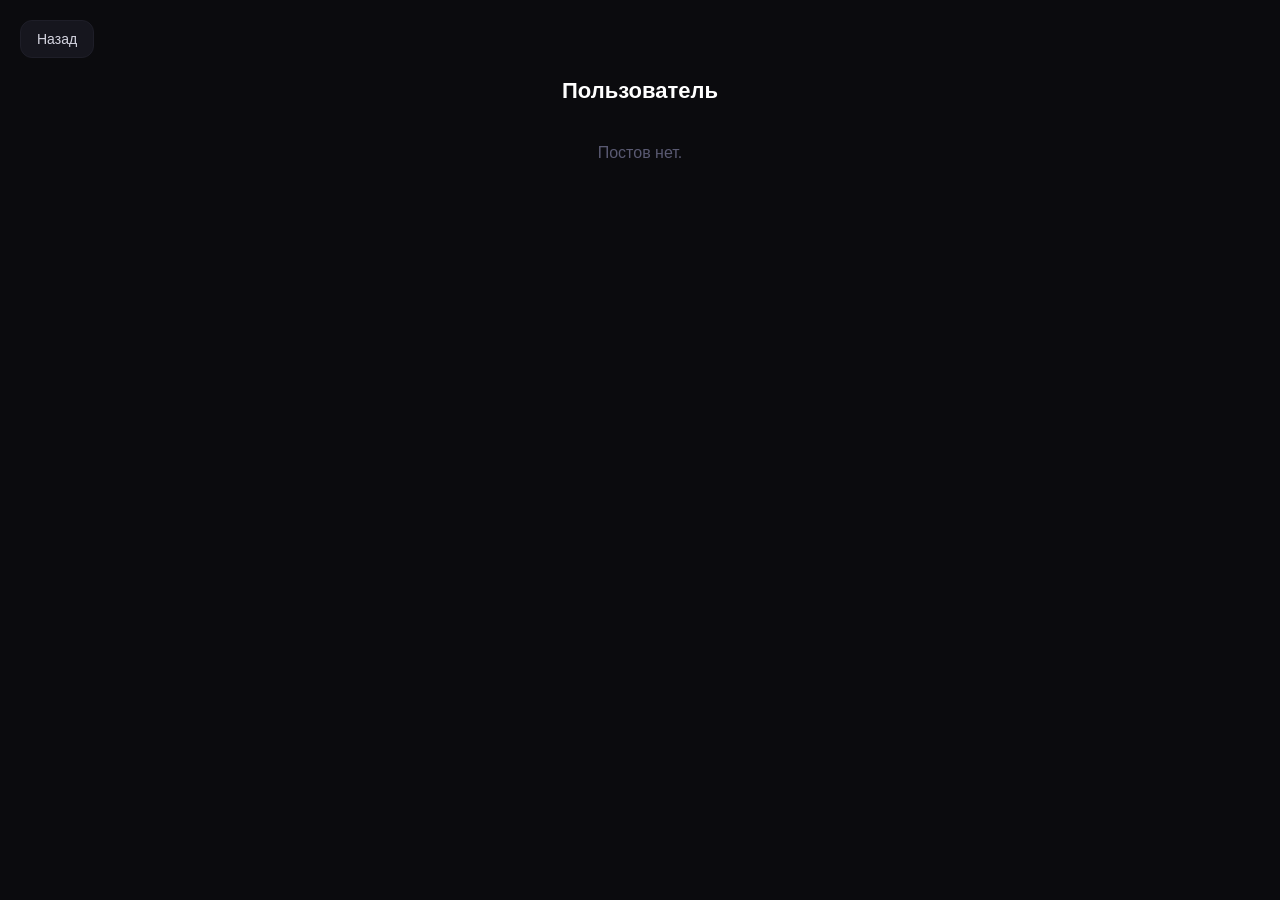
<file: profile/profile1.html>
<html lang="ru">
<head>
    <meta charset="UTF-8">
    <meta name="viewport" content="width=device-width, initial-scale=1.0">
    <title>profile</title>
    <link rel="stylesheet" href="profile1.css">
</head>
<body>
    <div>
        <a href="../index.html">
            <button class="back">Назад</button>
        </a>
    </div>
    
    <h2 class="profile-name"><span id="profile-username">Пользователь</span></h2>
    <p class="text" id="empty-text">Постов нет.</p>
    
    <div id="profile-feed"></div>

    <script>
        // ========== ДАННЫЕ ==========
        let posts = [];
        let currentUser = "user";

        // ========== ЗАГРУЗКА ==========
        function loadData() {
            const saved = localStorage.getItem('posts');
            if (saved) posts = JSON.parse(saved);
            const savedUser = localStorage.getItem('currentUser');
            if (savedUser) currentUser = savedUser;
        }

        // ========== ОБРАТНЫЙ ОТСЧЁТ ==========
        function getRemainingTime(post) {
            const now = Date.now();
            const expiresAt = post.createdAt + (post.lifeTime * 60 * 60 * 1000);
            const remaining = expiresAt - now;
            if (remaining <= 0) return "0ч";
            const hours = Math.floor(remaining / (60 * 60 * 1000));
            const days = Math.floor(hours / 24);
            if (days > 0) return days + "д " + (hours % 24) + "ч";
            return hours + "ч";
        }

        // ========== ОТРИСОВКА ПОСТОВ В ПРОФИЛЕ ==========
        function renderProfilePosts() {
            const container = document.getElementById('profile-feed');
            const emptyText = document.getElementById('empty-text');
            
            if (!container) return;
            
            loadData();
            
            const userPosts = posts.filter(function(post) {
                return post.author === currentUser;
            });
            
            if (userPosts.length === 0) {
                if (emptyText) emptyText.style.display = 'block';
                container.innerHTML = '';
                return;
            }
            
            if (emptyText) emptyText.style.display = 'none';
            
            const nameSpan = document.getElementById('profile-username');
            if (nameSpan) nameSpan.textContent = currentUser;
            
            container.innerHTML = '';
            
            userPosts.forEach(function(post) {
                const postDiv = document.createElement('div');
                postDiv.className = 'profile-post-card';
                
                const remaining = getRemainingTime(post);
                
                let imageHtml = '';
                if (post.image) {
                    imageHtml = '<img src="' + post.image + '" class="profile-post-image">';
                }
                
                postDiv.innerHTML = `
                    <div class="profile-post-header">
                        <span class="profile-post-author">${post.author}</span>
                        <span class="profile-post-time">
                            <svg width="14" height="14" viewBox="0 0 24 24" fill="none" stroke="currentColor" stroke-width="2" stroke-linecap="round" stroke-linejoin="round">
                                <circle cx="12" cy="12" r="10" />
                                <polyline points="12 6 12 12 16 14" />
                            </svg>
                            ${remaining}
                        </span>
                    </div>
                    <div class="profile-post-text">${post.text}</div>
                    ${imageHtml}
                    <div class="profile-post-stats">
                        <span class="stat-item">
                            <svg width="16" height="16" viewBox="0 0 24 24" fill="none" stroke="currentColor" stroke-width="2" stroke-linecap="round" stroke-linejoin="round">
                                <polyline points="18 15 12 9 6 15" />
                            </svg>
                            ${post.likes || 0}
                        </span>
                        <span class="stat-item">
                            <svg width="16" height="16" viewBox="0 0 24 24" fill="none" stroke="currentColor" stroke-width="2" stroke-linecap="round" stroke-linejoin="round">
                                <polyline points="6 9 12 15 18 9" />
                            </svg>
                            ${post.dislikes || 0}
                        </span>
                        <span class="stat-item">
                            <svg width="16" height="16" viewBox="0 0 24 24" fill="none" stroke="currentColor" stroke-width="2" stroke-linecap="round" stroke-linejoin="round">
                                <path d="M1 12s4-8 11-8 11 8 11 8-4 8-11 8-11-8-11-8z" />
                                <circle cx="12" cy="12" r="3" />
                            </svg>
                            ${post.views || 0}
                        </span>
                        <span class="stat-item">
                            <svg width="16" height="16" viewBox="0 0 24 24" fill="none" stroke="currentColor" stroke-width="2" stroke-linecap="round" stroke-linejoin="round">
                                <circle cx="12" cy="12" r="10" />
                                <polyline points="12 6 12 12 16 14" />
                            </svg>
                            ${post.lifeTime || 24}ч
                        </span>
                    </div>
                `;
                
                container.appendChild(postDiv);
            });
        }

        // ========== ЗАПУСК ==========
        document.addEventListener('DOMContentLoaded', function() {
            renderProfilePosts();
        });
    </script>
</body>
</html>
</file>
<file: profile/profile1.css>
body {
    margin: 0;
    padding: 20px;
    font-family: -apple-system, BlinkMacSystemFont, "Segoe UI", Roboto, Helvetica, Arial, sans-serif;
    background-color: #0b0b0e;
    color: #e8e8ed;
}

.back {
    background: none;
    border: 1px solid #1e1e28;
    font-size: 14px;
    color: #d4d4e0;
    cursor: pointer;
    padding: 10px 16px;
    background: #16161e;
    border-radius: 12px;
    transition: transform 0.2s, border-color 0.2s;
}

.back:hover {
    transform: scale(1.05);
    border-color: #8b7cf7;
    color: #8b7cf7;
}

.profile-name {
    text-align: center;
    font-size: 22px;
    margin: 20px 0;
    font-weight: 600;
    color: #ffffff;
}

.text {
    text-align: center;
    color: #5a5a72;
    font-size: 16px;
    margin: 40px 0;
}

#profile-feed {
    max-width: 350px;
    margin: 0 auto;
}

.profile-post-card {
    max-width: 350px;
    width: 90%;
    margin: 20px auto;
    background: #16161e;
    border-radius: 16px;
    padding: 16px;
    border: 1px solid #1e1e28;
    box-shadow: 0 2px 8px rgba(0, 0, 0, 0.3);
}

.profile-post-card:hover {
    box-shadow: 0 8px 24px rgba(0, 0, 0, 0.4);
    border-color: #2a2a40;
}

.profile-post-header {
    display: flex;
    justify-content: space-between;
    align-items: center;
    margin-bottom: 8px;
}

.profile-post-author {
    font-weight: 600;
    font-size: 14px;
    color: #ffffff;
    font-family: -apple-system, BlinkMacSystemFont, "Segoe UI", Roboto, Helvetica, Arial, sans-serif;
}

.profile-post-time {
    font-size: 13px;
    color: #5a5a72;
    display: flex;
    align-items: center;
    gap: 3px;
    font-family: -apple-system, BlinkMacSystemFont, "Segoe UI", Roboto, Helvetica, Arial, sans-serif;
}

.profile-post-text {
    font-size: 15px;
    line-height: 1.4;
    margin: 4px 0 10px 0;
    color: #d4d4e0;
    font-family: -apple-system, BlinkMacSystemFont, "Segoe UI", Roboto, Helvetica, Arial, sans-serif;
}

.profile-post-image {
    max-width: 100%;
    border-radius: 12px;
    margin: 7px 0;
    display: block;
    background: #0e0e16;
}

.profile-post-stats {
    display: flex;
    flex-wrap: wrap;
    gap: 12px;
    font-size: 13px;
    color: #5a5a72;
    margin-top: 8px;
    padding-top: 10px;
    border-top: 1px solid #1e1e28;
}

.stat-item {
    display: flex;
    align-items: center;
    gap: 4px;
}

.stat-item svg {
    stroke: #5a5a72;
    flex-shrink: 0;
}

.profile-post-card:hover .stat-item {
    color: #8a8aa0;
}

.profile-post-card:hover .stat-item svg {
    stroke: #8a8aa0;
}
</file>
